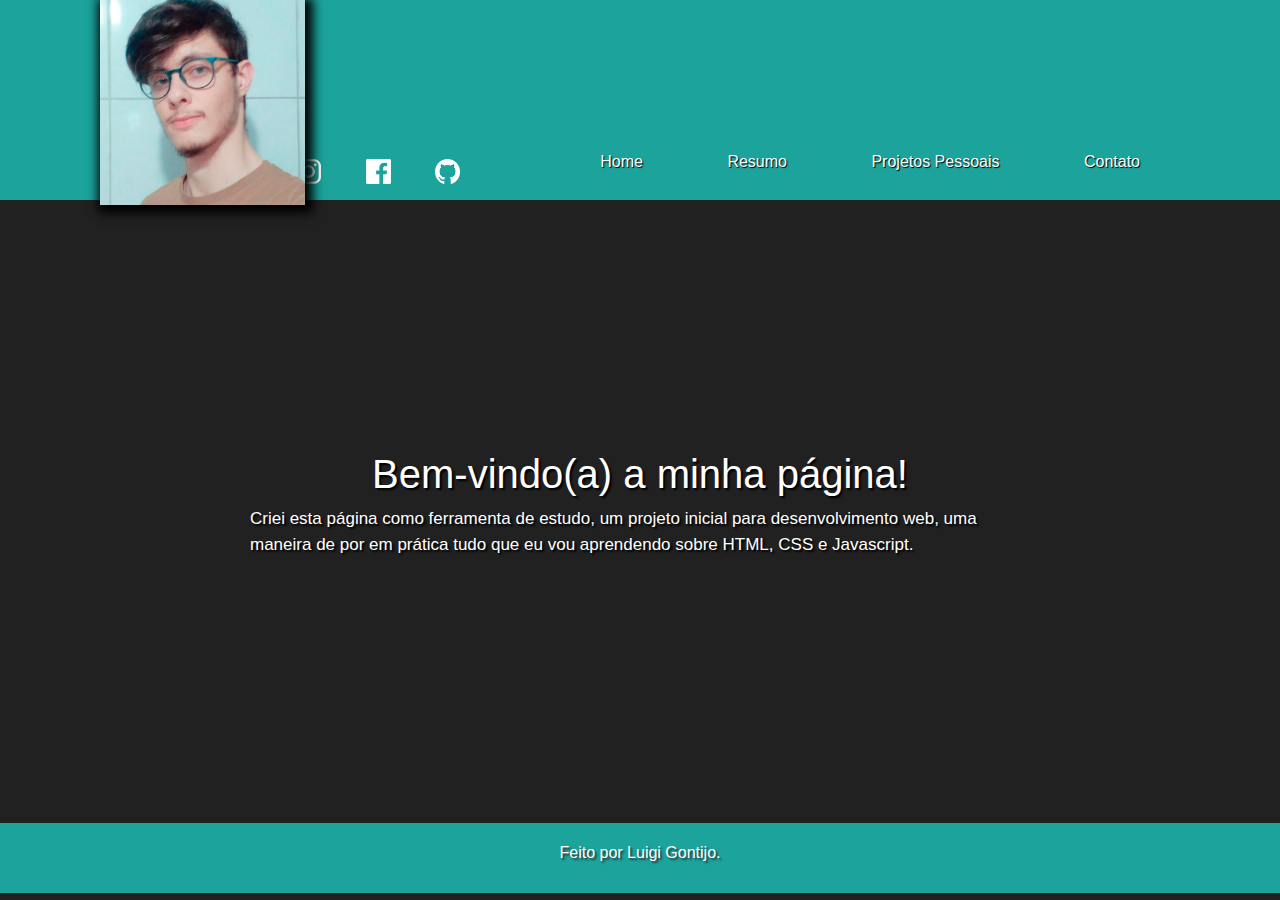
<file: index.html>
<!DOCTYPE html>
<html>
  <meta http-equiv="Content-Type" content="tex/html"; charset="utf-8">
  <head>
   
    <link rel="stylesheet" href="css/bootstrap.min.css">
    <link rel="stylesheet" href="css/estilos.css">
    
  </head>
  <body>
    <header>
      
      <div>
        <div>
          <div id="menu">
            <a href="index.html">Home</a>
            <a href="resumo.html">Resumo</a>
            <a href="Projetos.html">Projetos Pessoais</a>
            <a href="contato.html">Contato</a>
          </div>
          <div id="menu2">
            <a href="https://www.instagram.com/luigigontijo/" target="_blank"><img  src="imagens/insta.png" width="25" height="25" /></a>
            <a href="https://www.facebook.com/LuigiGontijo" target="_blank"><img  src="imagens/face.png" width="25" height="25" /></a>
            <a href="https://github.com/gontijol" target="_blank"><img  src="imagens/github.png" width="25" height="25" /></a>
          </div>
        </div>
        <div id="foto">
          <a href="https://www.linkedin.com/in/luigi-gontijo-3541b5b3/" target="_blank">
          <img  src="imagens/foto.png" width="205" height="205"/>
        </a>
        </div>
      </div>
    
    </header>
    <div id="escopo1">
      <div class="efeito">
        <h1>Bem-vindo(a) a minha página!</h1>
        <p>Criei esta página como ferramenta de estudo, um projeto inicial para desenvolvimento web, uma maneira de por
          em prática tudo que eu vou aprendendo sobre HTML, CSS e Javascript.
        </p>
      </div>
    </div>
    <script type=text/javascript src="js/bootstrap.min.js"></script>
  </body>
  <footer>
    <h6 style="text-align:center;">Feito por Luigi Gontijo.</h6>
  </footer>
</html>
</file>
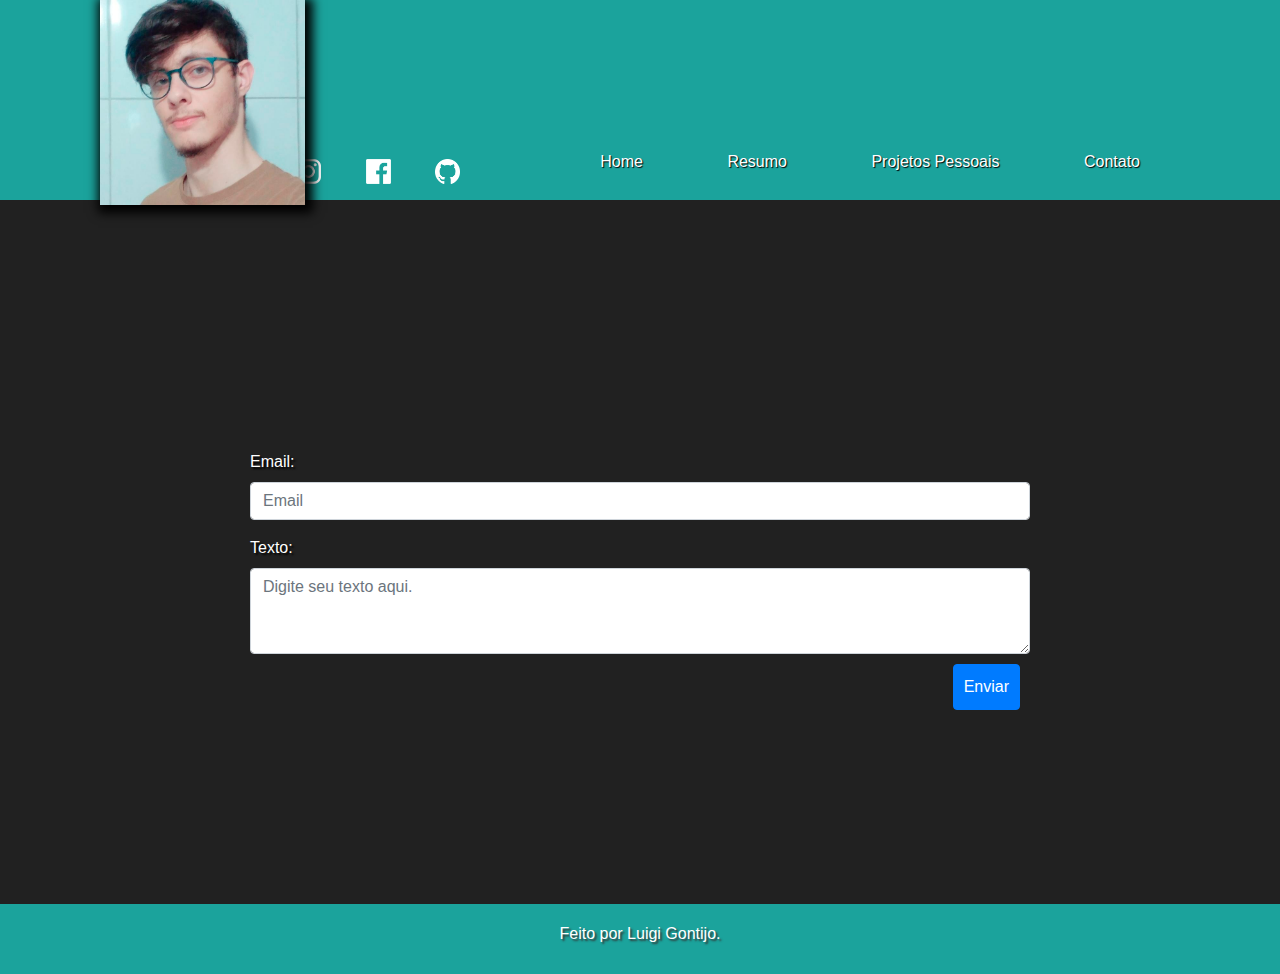
<file: contato.html>
<!DOCTYPE html>
<html>

  <meta http-equiv="Content-Type" content="tex/html"; charset="utf-8">

  <head>

    <link rel="stylesheet" href="css/bootstrap.min.css">
    <link rel="stylesheet" href="css/estilos.css">
    
  </head>

  <body>

    <header>
      <div>
        <div>
          <div id="menu">
            <a href="index.html">Home</a>
            <a href="resumo.html">Resumo</a>
            <a href="Projetos.html">Projetos Pessoais</a>
            <a href="contato.html">Contato</a>
          </div>
          <div id="menu2">
            <a href="https://www.instagram.com/luigi.gontijo/" target="_blank"><img  src="imagens/insta.png" width="25" height="25" /></a>
            <a href="https://www.facebook.com/LuigiGontijo" target="_blank"><img  src="imagens/face.png" width="25" height="25" /></a>
            <a href="https://github.com/gontijol" target="_blank"><img  src="imagens/github.png" width="25" height="25" /></a>
          </div>
        </div>
        <div id="foto">
          <a href="https://www.linkedin.com/in/luigi-gontijo-3541b5b3/" target="_blank">
          <img  src="imagens/foto.png" width="205" height="205" />
        </a>
        </div>
      </div>
    </header>


    <div id="escopo1">
      <div class="efeito">

        <form>
          <div class="form-group">
            <label for="email">Email:</label>
            <input type="email" class="form-control" id="email" placeholder="Email" required>
          </div>
          
          <label for="texto">Texto:</label>
          <textarea class="form-control" id="texto" rows="3" placeholder="Digite seu texto aqui."></textarea>

          <button type="submit" class="btn btn-primary" id="enviar">Enviar</button>
        </form>

      </div>
    </div>
    
    <script type=text/javascript src="js/bootstrap.min.js"></script>
  </body>

  <footer>
    <h6>Feito por Luigi Gontijo.</h6>
  </footer>
</html>
</file>
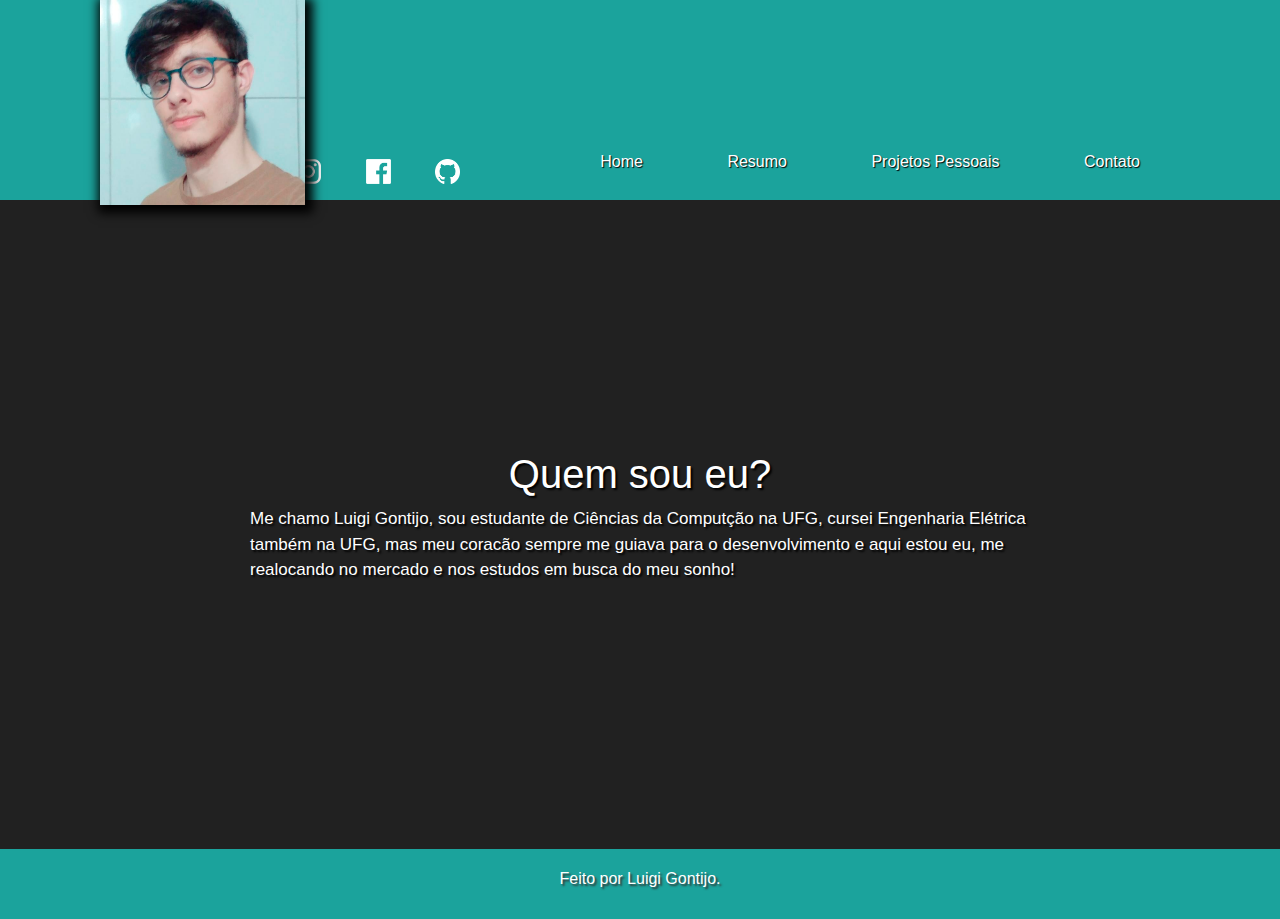
<file: Resumo.html>
<!DOCTYPE html>
<html>
  <meta http-equiv="Content-Type" content="tex/html"; charset="utf-8">
  <head>
   
    <link rel="stylesheet" href="css/bootstrap.min.css">
    <link rel="stylesheet" href="css/estilos.css">
    
  </head>
  <body>
    <header>
      
      <div>
        <div>
          <div id="menu">
            <a href="index.html">Home</a>
            <a href="resumo.html">Resumo</a>
            <a href="#">Projetos Pessoais</a>
            <a href="contato.html">Contato</a>
          </div>
          <div id="menu2">
            <a href="https://www.instagram.com/luigi.gontijo/" target="_blank"><img  src="imagens/insta.png" width="25" height="25" /></a>
            <a href="https://www.facebook.com/LuigiGontijo" target="_blank"><img  src="imagens/face.png" width="25" height="25" /></a>
            <a href="https://github.com/gontijol" target="_blank"><img  src="imagens/github.png" width="25" height="25" /></a>
          </div>
        </div>
        <div id="foto">
          <a href="https://www.linkedin.com/in/luigi-gontijo-3541b5b3/" target="_blank">
          <img  src="imagens/foto.png" width="205" height="205" />
        </a>
        </div>
      </div>
    
    </header>
    <div id="escopo1">
      <div class="efeito">
        <h1>Quem sou eu?</h1>

        <p>Me chamo Luigi Gontijo, sou estudante de Ciências da Computção na UFG, cursei Engenharia Elétrica 
          também na UFG, mas meu coracão sempre me guiava para o desenvolvimento e aqui estou eu, me realocando no 
          mercado e nos estudos em busca do meu sonho!</p>
      </div>
    </div>
    <script type=text/javascript src="js/bootstrap.min.js"></script>
  </body>
  <footer>
    <h6 style="text-align:center;">Feito por Luigi Gontijo.</h6>
  </footer>
</html>
</file>
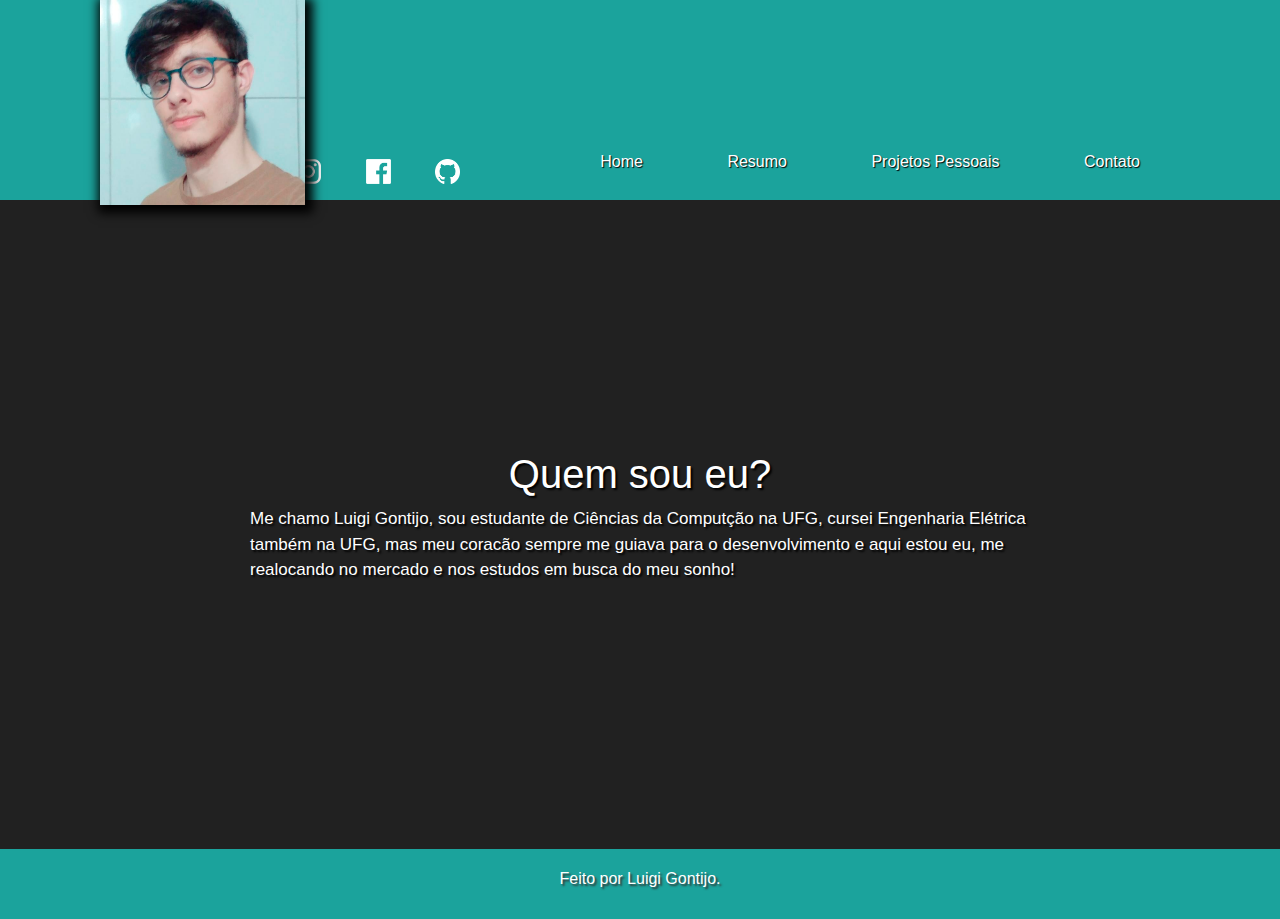
<file: resumo.html>
<!DOCTYPE html>
<html>
  <meta http-equiv="Content-Type" content="tex/html"; charset="utf-8">
  <head>
   
    <link rel="stylesheet" href="css/bootstrap.min.css">
    <link rel="stylesheet" href="css/estilos.css">
    
  </head>
  <body>
    <header>
      
      <div>
        <div>
          <div id="menu">
            <a href="index.html">Home</a>
            <a href="resumo.html">Resumo</a>
            <a href="Projetos.html">Projetos Pessoais</a>
            <a href="contato.html">Contato</a>
          </div>
          <div id="menu2">
            <a href="https://www.instagram.com/luigi.gontijo/" target="_blank"><img  src="imagens/insta.png" width="25" height="25" /></a>
            <a href="https://www.facebook.com/LuigiGontijo" target="_blank"><img  src="imagens/face.png" width="25" height="25" /></a>
            <a href="https://github.com/gontijol" target="_blank"><img  src="imagens/github.png" width="25" height="25" /></a>
          </div>
        </div>
        <div id="foto">
          <a href="https://www.linkedin.com/in/luigi-gontijo-3541b5b3/" target="_blank">
          <img  src="imagens/foto.png" width="205" height="205" />
        </a>
        </div>
      </div>
    
    </header>
    <div id="escopo1">
      <div class="efeito">
        <h1>Quem sou eu?</h1>

        <p>Me chamo Luigi Gontijo, sou estudante de Ciências da Computção na UFG, cursei Engenharia Elétrica 
          também na UFG, mas meu coracão sempre me guiava para o desenvolvimento e aqui estou eu, me realocando no 
          mercado e nos estudos em busca do meu sonho!</p>
      </div>
    </div>
    <script type=text/javascript src="js/bootstrap.min.js"></script>
  </body>
  <footer>
    <h6 style="text-align:center;">Feito por Luigi Gontijo.</h6>
  </footer>
</html>
</file>
<file: css/estilos.css>
*{
  box-sizing:border-box;
}

html,body{
  background-color:rgba(33,33,33,1);
  text-align: center;
}
header{
  width:100%;
  height: 200px;
  background-color: rgba(27, 163, 156, 1);
  position: relative; 

}
table{
  text-align: center;
  color:whitesmoke; 
}
nav{
  width:100%;
  height: 100px;
  background: #555555;
  position: relative;
  bottom: 0;
}
h1{
  text-align: center;
}
section{
  width:100%;
  height: 500px;
  background: #95a5a6;
}
footer{
  width:100%;
  height: 70px;
  text-align:center;
  background-color: rgba(27, 163, 156, 1);
  color: #FFFFFF;
  text-shadow: 2px 2px 2px #333;
}
p{
  color: #FFFFFF;
  font-size:17px;
}
.efeito{
}
#foto{
  position:absolute;
  width:205px;
  height:205px;
  margin-left:100px;
  box-shadow: 3px 3px 10px 5px #000;
  -moz-box-shadow: 3px 3px 10px 5px #000;
  -webkit-box-shadow: 3px 3px 10px 5px #000;
  -o-box-shadow: 3px 3px 10px 5px #000;
}
#menu{
  margin-right:100px;
  margin-top:150px;
  float:right;
}

#menu a{
  padding:40px 40px;
  text-decoration:none;
  color:white;
  text-shadow: 1px 1px 1px #000000;
}
#menu a:hover{
  background-color:rgba(33,33,33,1);
  color:rgba(27, 163, 156, 1);

}
#menu2{
  clear:both;
  margin-right:800px;
  margin-top:-15px;
  float:right;
}

#menu2 a{
  padding:20px 20px;
  text-decoration:none;
  color:white;
  text-shadow: 1px 1px 1px #000000;
}
#menu2 a:hover{
  background-color:rgba(33,33,33,1);
  color:rgba(27, 163, 156, 1);

}
#escopo1{
  clear:both;
  padding:250px;
  width:100%;
  text-align:left;
  min-height: 500px;
  color: #FFFFFF;
  text-shadow: 2px 2px 2px #000000;
}
#enviar{
  float:right;
  padding: 10px;
  margin: 10px 10px 10px 10px;
}
h6{
  float:center;
  padding:20px;
}
#Textinho{
  background-color:rgba(33,33,33,1);
  color:rgb(255, 255, 255)
  text-shadow: 2px 2px 2px rgb(65, 183, 212);
}
#MenuFlutter{
  text-align: center;
  padding-top: 10%;
  padding-bottom: 10%;
  background-color:rgba(33,33,33,1);
  color:rgb(65, 183, 212)
}
#cabecalho{
  text-align: center;
}
</file>
